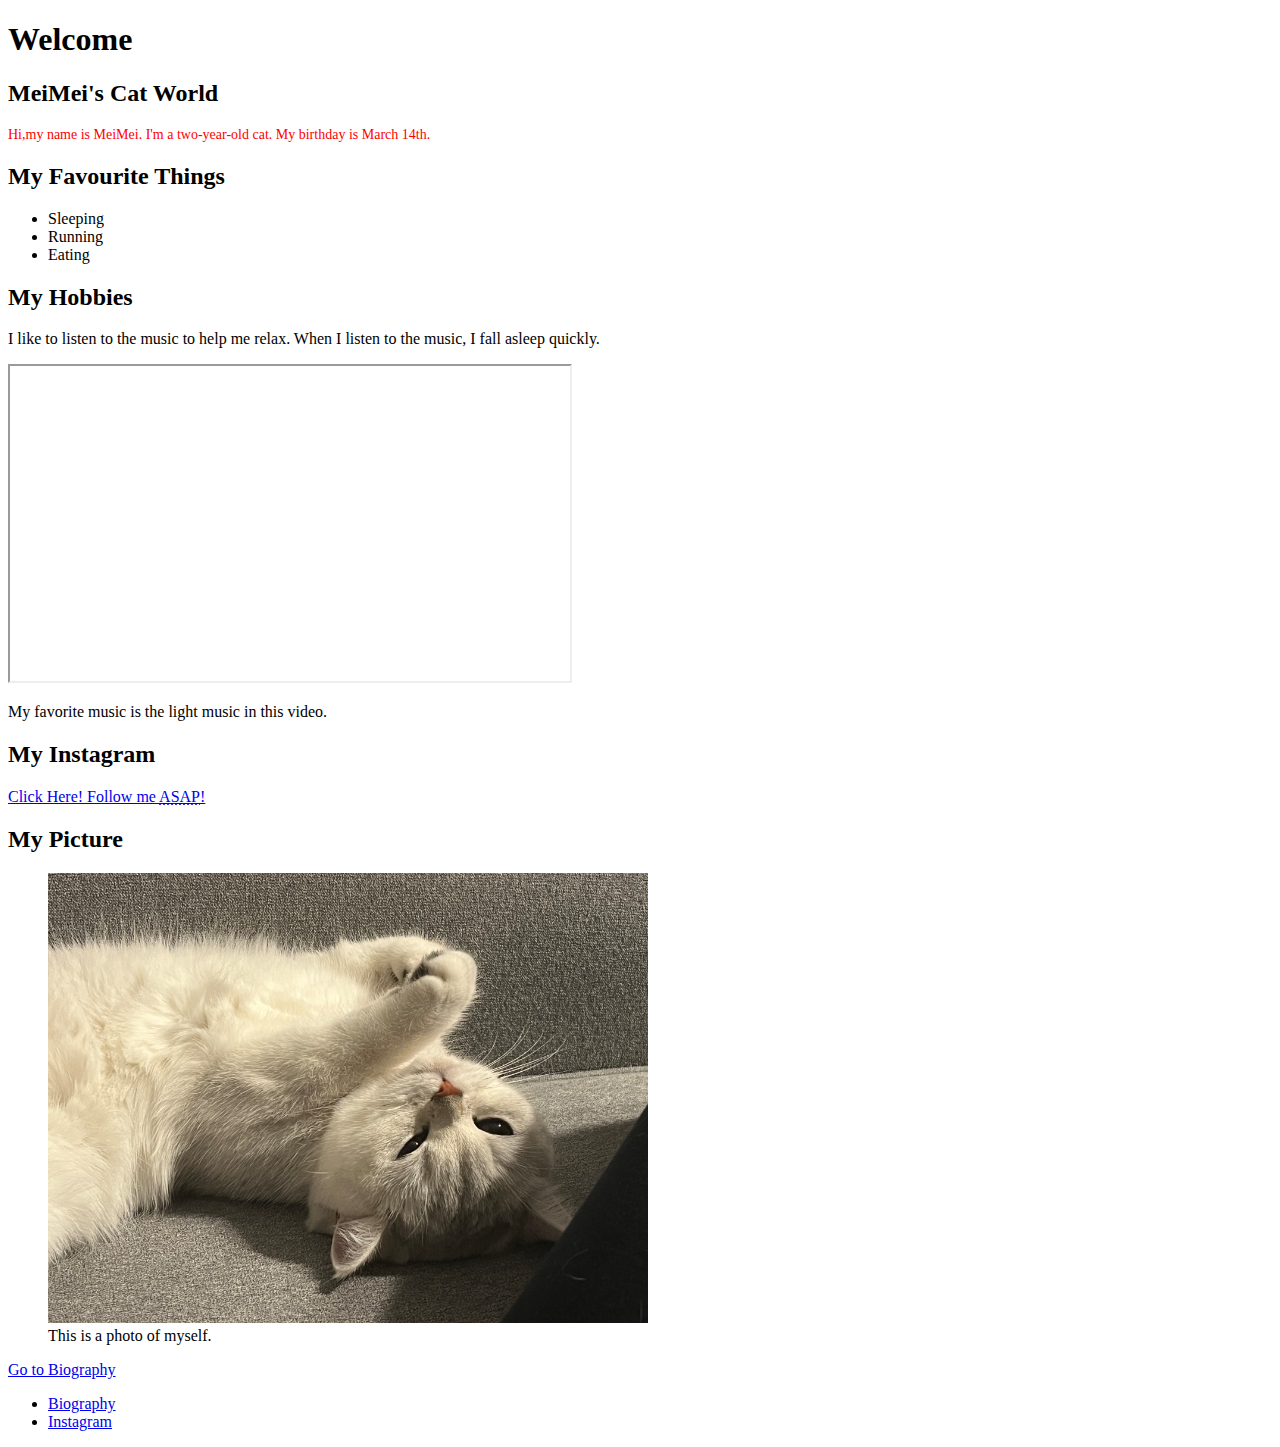
<file: index.html>
<!DOCTYPE html>
<!--[if lt IE 7]>      <html class="no-js lt-ie9 lt-ie8 lt-ie7"> <![endif]-->
<!--[if IE 7]>         <html class="no-js lt-ie9 lt-ie8"> <![endif]-->
<!--[if IE 8]>         <html class="no-js lt-ie9"> <![endif]-->
<!--[if gt IE 8]>      <html class="no-js"> <!--<![endif]-->
<html>
    <head>
        <meta charset="utf-8">
        <meta http-equiv="X-UA-Compatible" content="IE=edge">
        <title>Website for MeiMei</title>
        <meta name="description" content="">
        <meta name="viewport" content="width=device-width, initial-scale=1">
        <link rel="stylesheet" href="style.css">
    </head>
    <body>
        <h1>Welcome</h1>
        <h2>MeiMei's Cat World</h2>
        <p class="intropara">Hi,my name is MeiMei. I'm a two-year-old cat. My birthday is March 14th.</p>
        <h2>My Favourite Things</h2>
        <ul>
            <li>Sleeping</li>
            <li>Running</li>
            <li>Eating</li>
        </ul>
        <h2>My Hobbies</h2>
        <p>I like to listen to the music to help me relax. When I listen to the music, I fall asleep quickly.<p>
        <iframe width="560" height="315" src="https://www.youtube.com/embed/hk__iTDn9E0?si=TwoZuka2lrPOXTJI" title="Relaxing Music for cats"></iframe>    
        <figcaption>My favorite music is the light music in this video.</figcaption>
        <h2>My Instagram</h2>
        <a href="https://www.instagram.com/meimei0314/" target="_blank">Click Here! Follow me <abbr title="As Soon As Possible">ASAP</abbr>!</a>
        <h2>My Picture</h2>
        <figure>
        <img src="IMG_6931.jpeg" alt="Photo of MeiMei" Width="600"> 
        <figcaption> This is a photo of myself.</figcaption>
        </figure>
        <p><a href="biography.html">Go to Biography</a></p>
        <nav>
            <ul>
                <li><a href="biography.html">Biography</a></li>
                <li><a href="https:/www.instagram.com/meimei0314/" target="_blank">Instagram</a></li>
            </ul>
        </nav>
       
    </body>
</html>
</file>
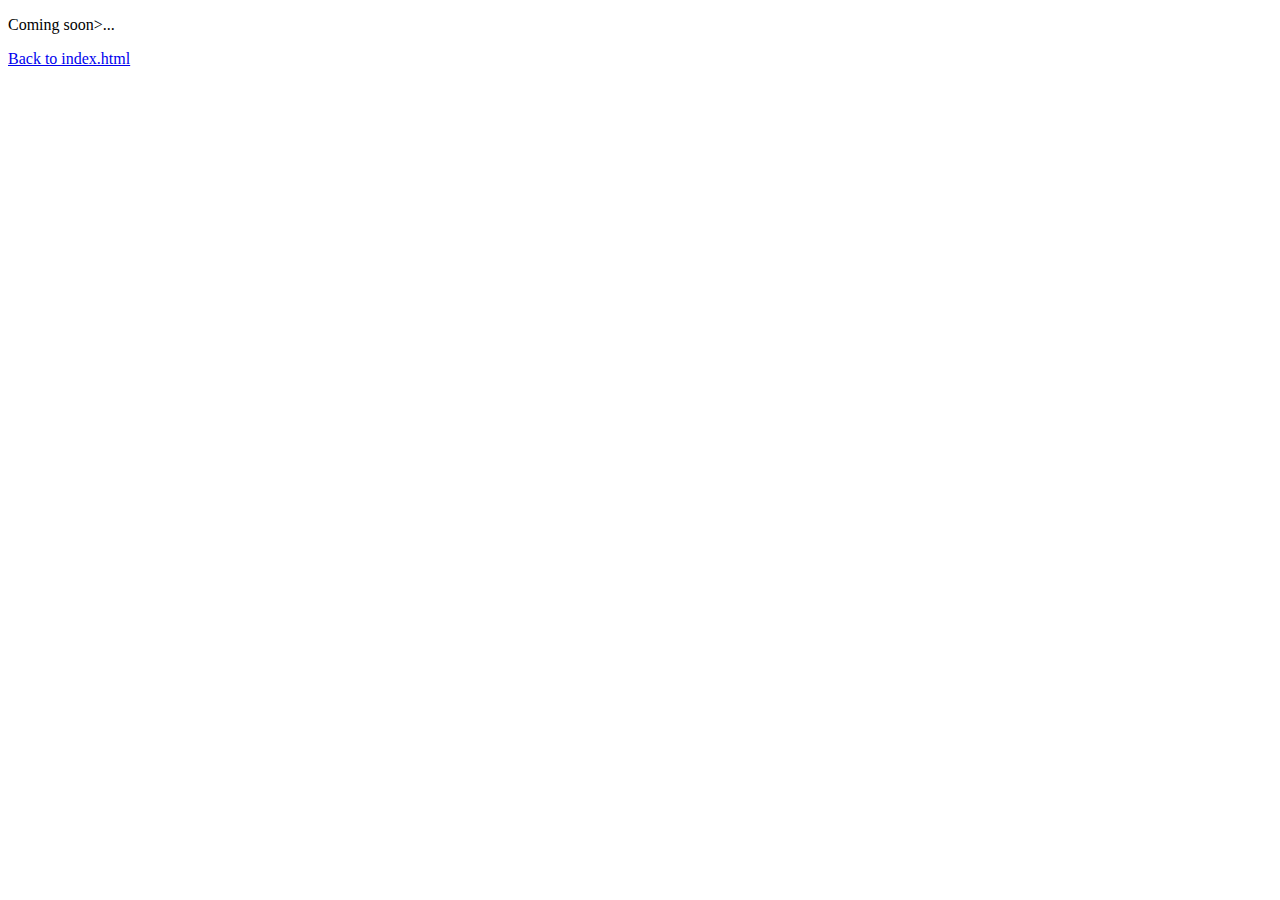
<file: biography.html>
<!DOCTYPE html>
<!--[if lt IE 7]>      <html class="no-js lt-ie9 lt-ie8 lt-ie7"> <![endif]-->
<!--[if IE 7]>         <html class="no-js lt-ie9 lt-ie8"> <![endif]-->
<!--[if IE 8]>         <html class="no-js lt-ie9"> <![endif]-->
<!--[if gt IE 8]>      <html class="no-js"> <!--<![endif]-->
<html>
    <head>
        <meta charset="utf-8">
        <meta http-equiv="X-UA-Compatible" content="IE=edge">
        <title></title>
        <meta name="description" content="">
        <meta name="viewport" content="width=device-width, initial-scale=1">
        <link rel="stylesheet" href="style.css">
    </head>
    <body>
        <p>Coming soon>...</p>
        <a href="index.html"> Back to index.html</a>
        

    </body>
</html>
</file>
<file: style.css>
img{
    width: 600px;
}

.intropara{
    color: red;
    font-size: 14px;
}
</file>
